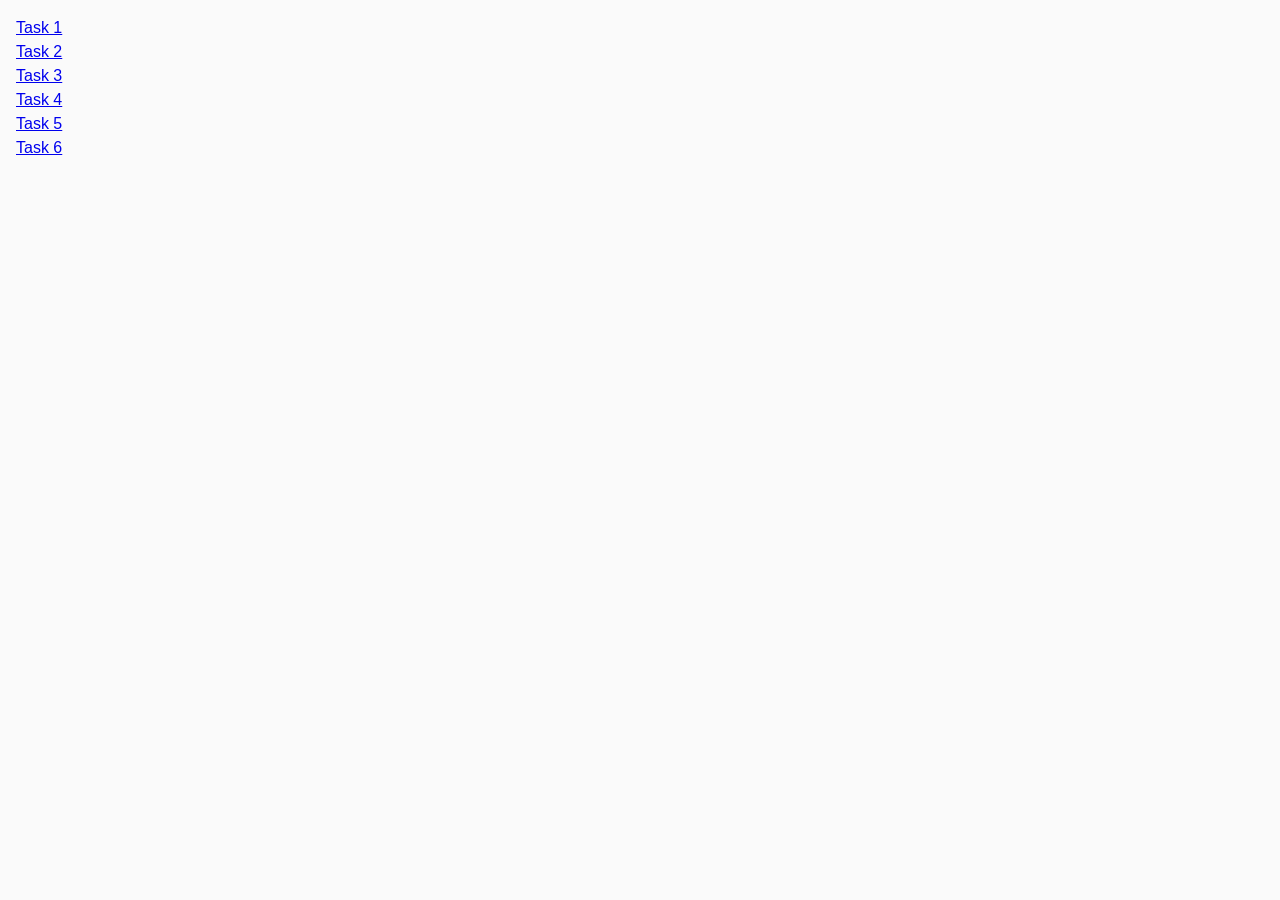
<file: index.html>
<!DOCTYPE html>
<html lang="en">
  <head>
    <meta charset="UTF-8" />
    <meta http-equiv="X-UA-Compatible" content="IE=edge" />
    <meta name="viewport" content="width=device-width, initial-scale=1.0" />
    <title>Homework 7</title>
    <link rel="stylesheet" href="./css/common.css" />
  </head>
  <body>
    <ul>
      <li><a href="./task-1.html">Task 1</a></li>
      <li><a href="./task-2.html">Task 2</a></li>
      <li><a href="./task-3.html">Task 3</a></li>
      <li><a href="./task-4.html">Task 4</a></li>
      <li><a href="./task-5.html">Task 5</a></li>
      <li><a href="./task-6.html">Task 6</a></li>
    </ul>
  </body>
</html>
</file>
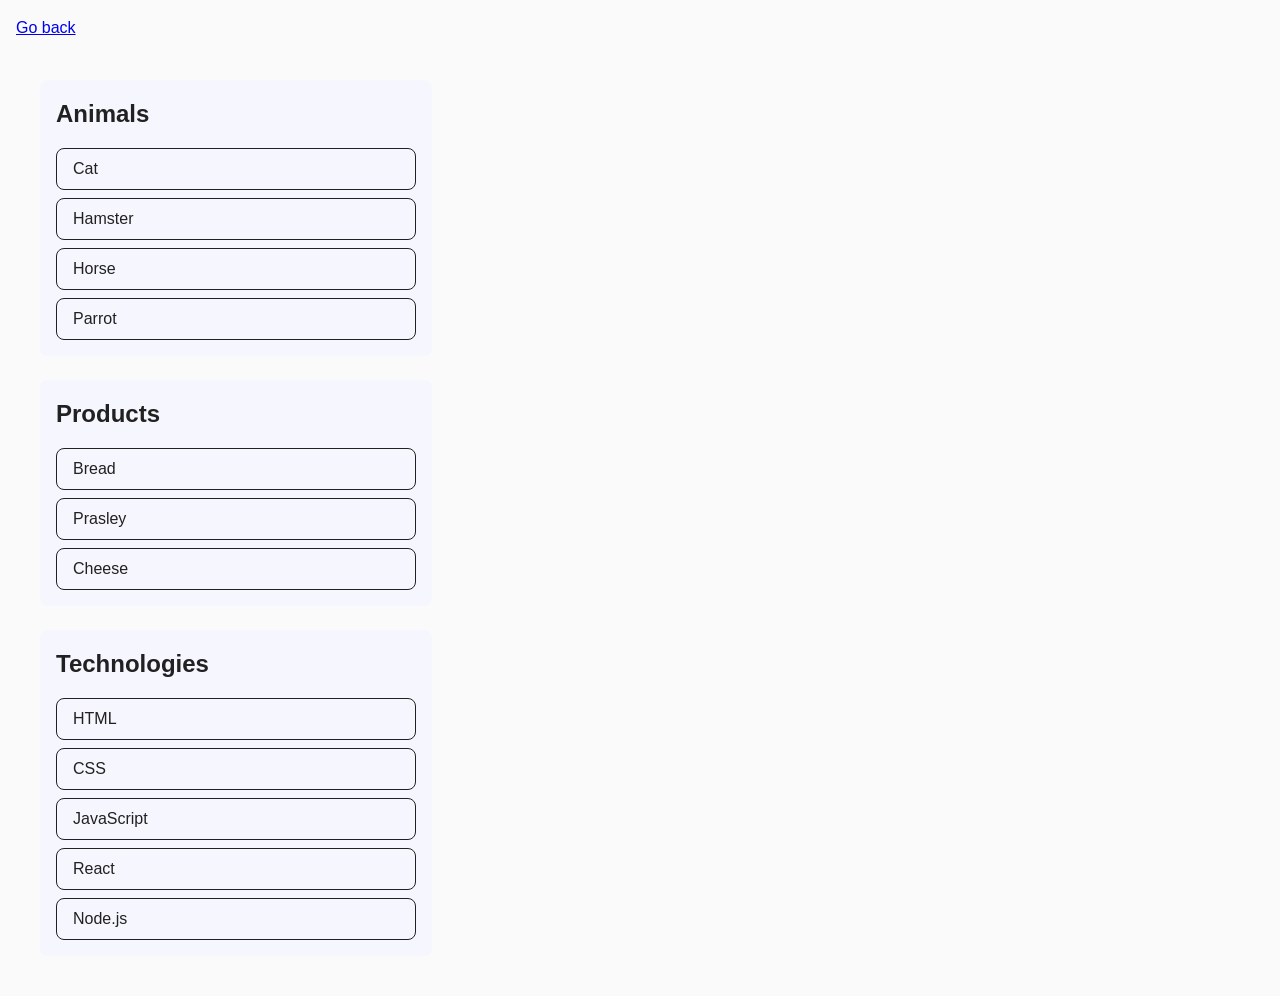
<file: task-1.html>
<!DOCTYPE html>
<html lang="en">
  <head>
    <meta charset="UTF-8" />
    <meta http-equiv="X-UA-Compatible" content="IE=edge" />
    <meta name="viewport" content="width=device-width, initial-scale=1.0" />
    <title>Task 1</title>
    <link rel="stylesheet" href="./css/common.css" />
  </head>
  <body>
    <p><a href="./index.html">Go back</a></p>

    <ul id="categories">
      <li class="item">
        <h2>Animals</h2>

        <ul>
          <li>Cat</li>
          <li>Hamster</li>
          <li>Horse</li>
          <li>Parrot</li>
        </ul>
      </li>
      <li class="item">
        <h2>Products</h2>

        <ul>
          <li>Bread</li>
          <li>Prasley</li>
          <li>Cheese</li>
        </ul>
      </li>
      <li class="item">
        <h2>Technologies</h2>

        <ul>
          <li>HTML</li>
          <li>CSS</li>
          <li>JavaScript</li>
          <li>React</li>
          <li>Node.js</li>
        </ul>
      </li>
    </ul>

    <script src="./js/task-1.js" type="module"></script>
  </body>
</html>
</file>
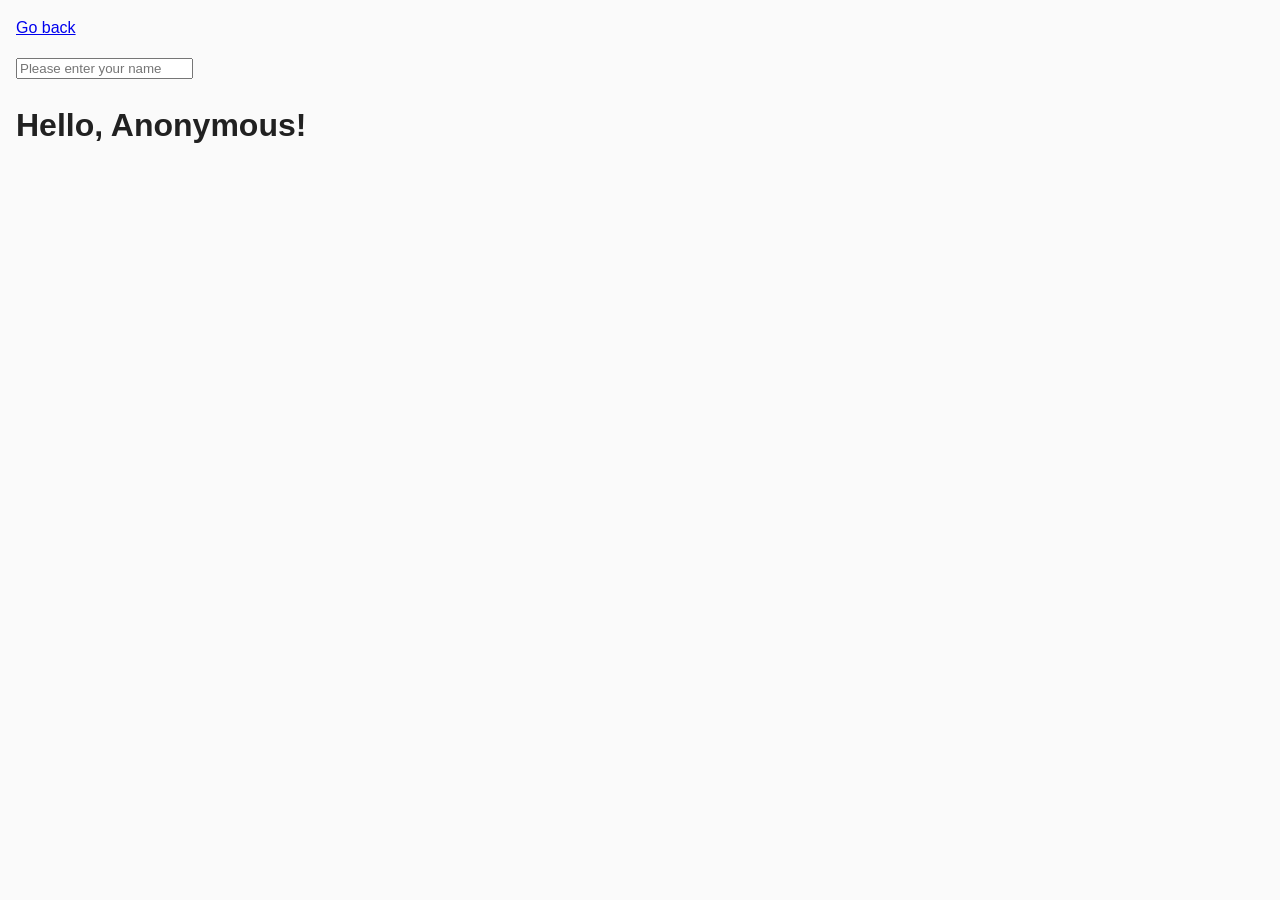
<file: task-3.html>
<!DOCTYPE html>
<html lang="en">
  <head>
    <meta charset="UTF-8" />
    <meta http-equiv="X-UA-Compatible" content="IE=edge" />
    <meta name="viewport" content="width=device-width, initial-scale=1.0" />
    <title>Task 3</title>
    <link rel="stylesheet" href="./css/common.css" />
  </head>
  <body>
    <p><a href="./index.html">Go back</a></p>

    <input type="text" id="name-input" placeholder="Please enter your name" />
    <h1>Hello, <span id="name-output">Anonymous</span>!</h1>

    <script src="./js/task-3.js" type="module"></script>
  </body>
</html>
</file>
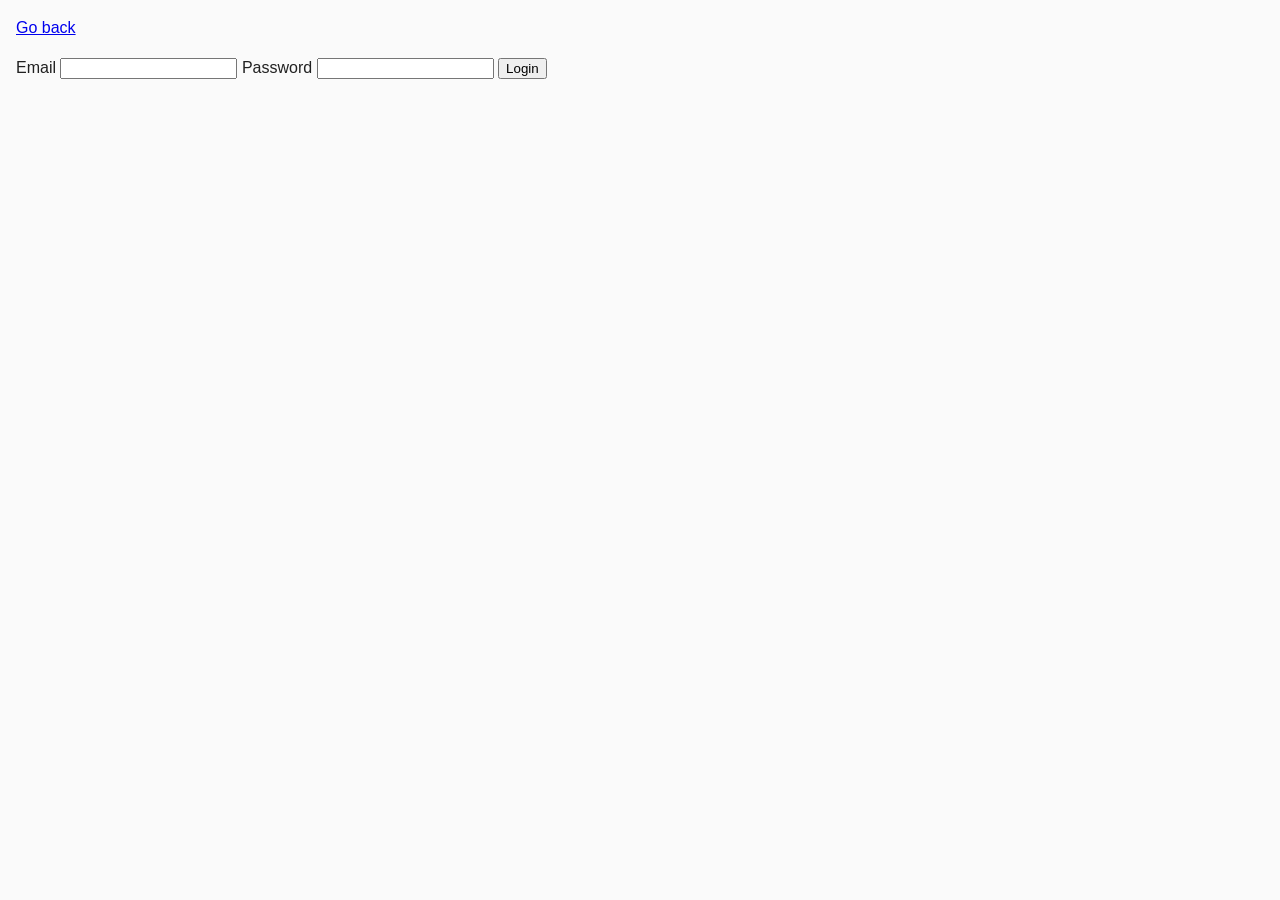
<file: task-4.html>
<!DOCTYPE html>
<html lang="en">
  <head>
    <meta charset="UTF-8" />
    <meta http-equiv="X-UA-Compatible" content="IE=edge" />
    <meta name="viewport" content="width=device-width, initial-scale=1.0" />
    <title>Task 4</title>
    <link rel="stylesheet" href="./css/common.css" />
  </head>
  <body>
    <p><a href="./index.html">Go back</a></p>

    <form class="login-form">
      <label>
        Email
        <input type="email" name="email" />
      </label>
      <label>
        Password
        <input type="password" name="password" />
      </label>
      <button type="submit">Login</button>
    </form>

    <script src="./js/task-4.js" type="module"></script>
  </body>
</html>
</file>
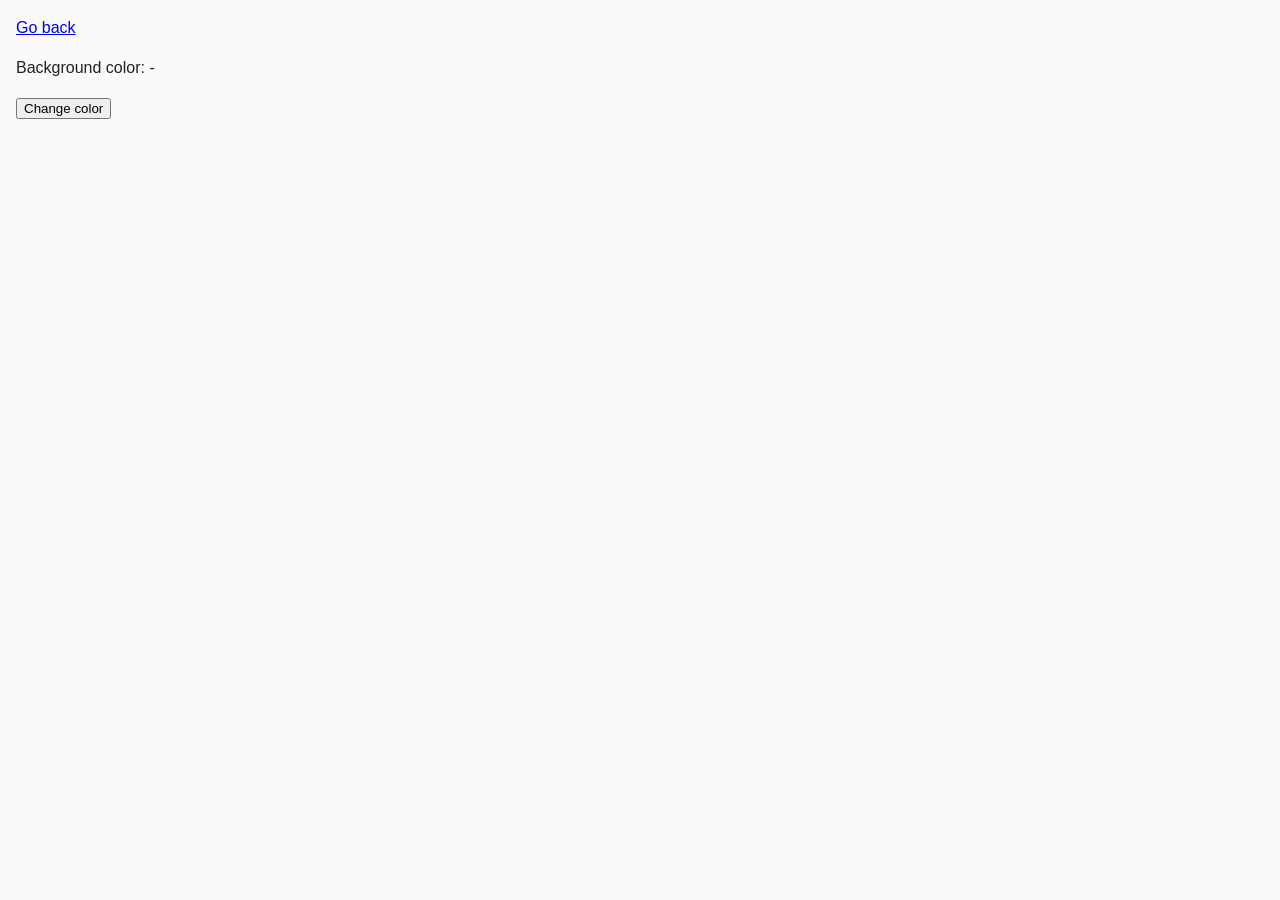
<file: task-5.html>
<!DOCTYPE html>
<html lang="en">
  <head>
    <meta charset="UTF-8" />
    <meta http-equiv="X-UA-Compatible" content="IE=edge" />
    <meta name="viewport" content="width=device-width, initial-scale=1.0" />
    <title>Task 5</title>
    <link rel="stylesheet" href="./css/common.css" />
  </head>
  <body>
    <p><a href="./index.html">Go back</a></p>

    <div class="widget">
      <p>Background color: <span class="color">-</span></p>
      <button type="button" class="change-color">Change color</button>
    </div>

    <script src="./js/task-5.js" type="module"></script>
  </body>
</html>
</file>
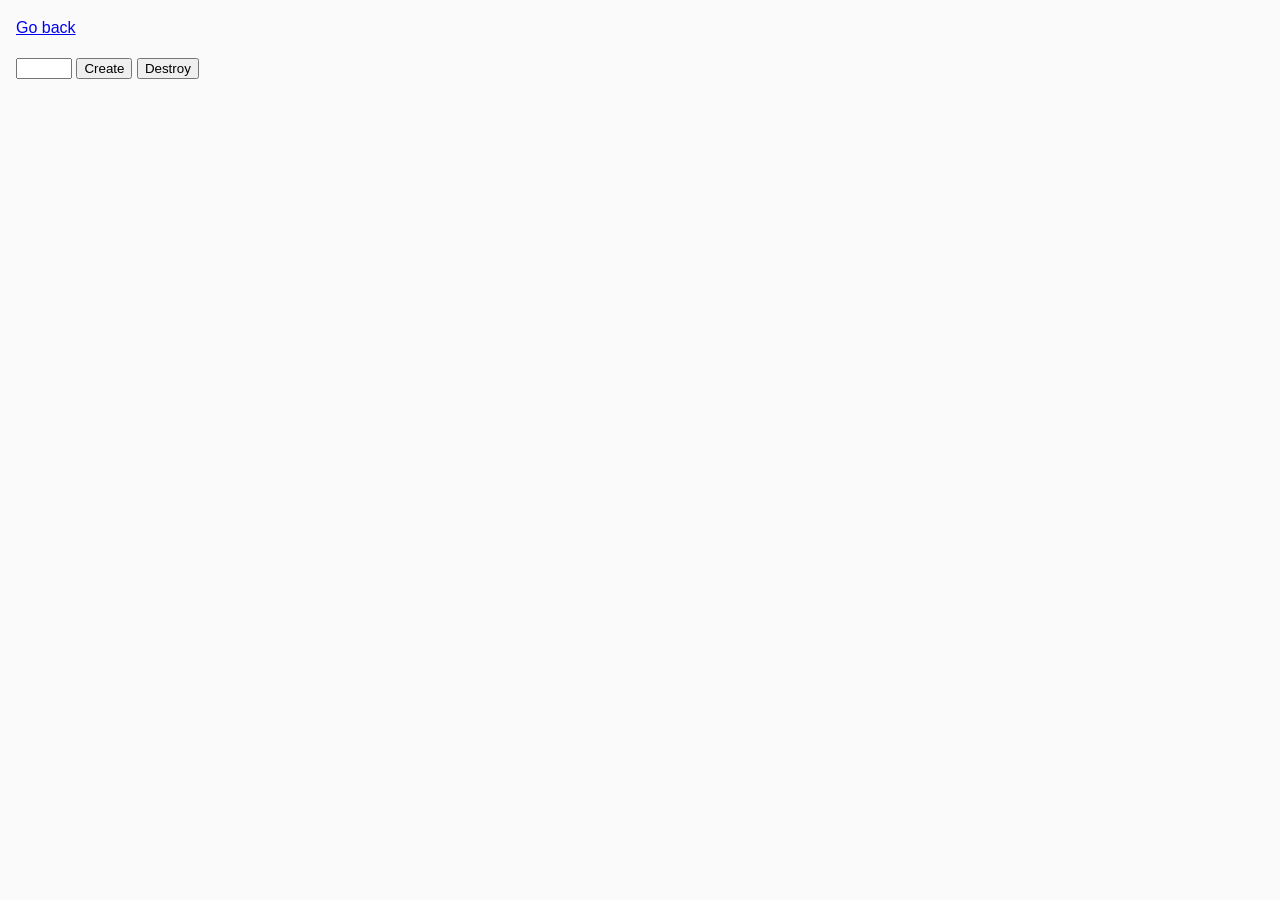
<file: task-6.html>
<!DOCTYPE html>
<html lang="en">
  <head>
    <meta charset="UTF-8" />
    <meta http-equiv="X-UA-Compatible" content="IE=edge" />
    <meta name="viewport" content="width=device-width, initial-scale=1.0" />
    <title>Task 6</title>
    <link rel="stylesheet" href="./css/common.css" />
  </head>
  <body>
    <p><a href="./index.html">Go back</a></p>

    <div id="controls">
      <input type="number" min="1" max="100" step="1" />
      <button type="button" data-create>Create</button>
      <button type="button" data-destroy>Destroy</button>
    </div>

    <div id="boxes"></div>

    <script src="./js/task-6.js" type="module"></script>
  </body>
</html>
</file>
<file: css/common.css>
* {
  box-sizing: border-box;
}

h2 {
  margin: 0;
  padding-bottom: 16px;
}

li {
  margin: 0;
  padding: 0;
}

img {
  margin: 0;
  padding: 0;
}

body {
  margin: 16px;
  font-family: -apple-system, BlinkMacSystemFont, "Segoe UI", Roboto, Oxygen,
    Ubuntu, Cantarell, "Open Sans", "Helvetica Neue", sans-serif;
  -webkit-font-smoothing: antialiased;
  -moz-osx-font-smoothing: grayscale;
  background-color: #fafafa;
  color: #212121;
  line-height: 1.5;
}

ul {
  list-style: none;
  margin: 0;
  padding: 0;
}

#categories {
  display: flex;
  align-items: flex-start;
  justify-content: flex-start;
  flex-direction: column;
  gap: 24px;
  max-width: 440px;
  padding: 24px;
}

.item {
  border-radius: 8px;
  padding: 16px;
  width: 392px;
  background: #f6f6fe;
}

.item ul {
  display: flex;
  align-items: flex-start;
  justify-content: flex-start;
  flex-direction: column;
  gap: 8px;
}

.item li {
  border: 1px solid #212121;
  width: 360px;
  padding-top: 8px;
  padding-bottom: 8px;
  padding-left: 16px;
  border-radius: 8px;
}

.gallery {
  max-width: 1128px;
  display: flex;
  flex-wrap: wrap;
  column-gap: 24px;
  row-gap: 48px;
}
.items {
  height: 300px;
  overflow: hidden;
}
.photo-images {
  object-fit: cover;
  width: 360px;
  height: 300px;
}

#boxes {
  display: flex;
  flex-wrap: wrap;
}

.box {
  margin: 5px;
}
</file>
